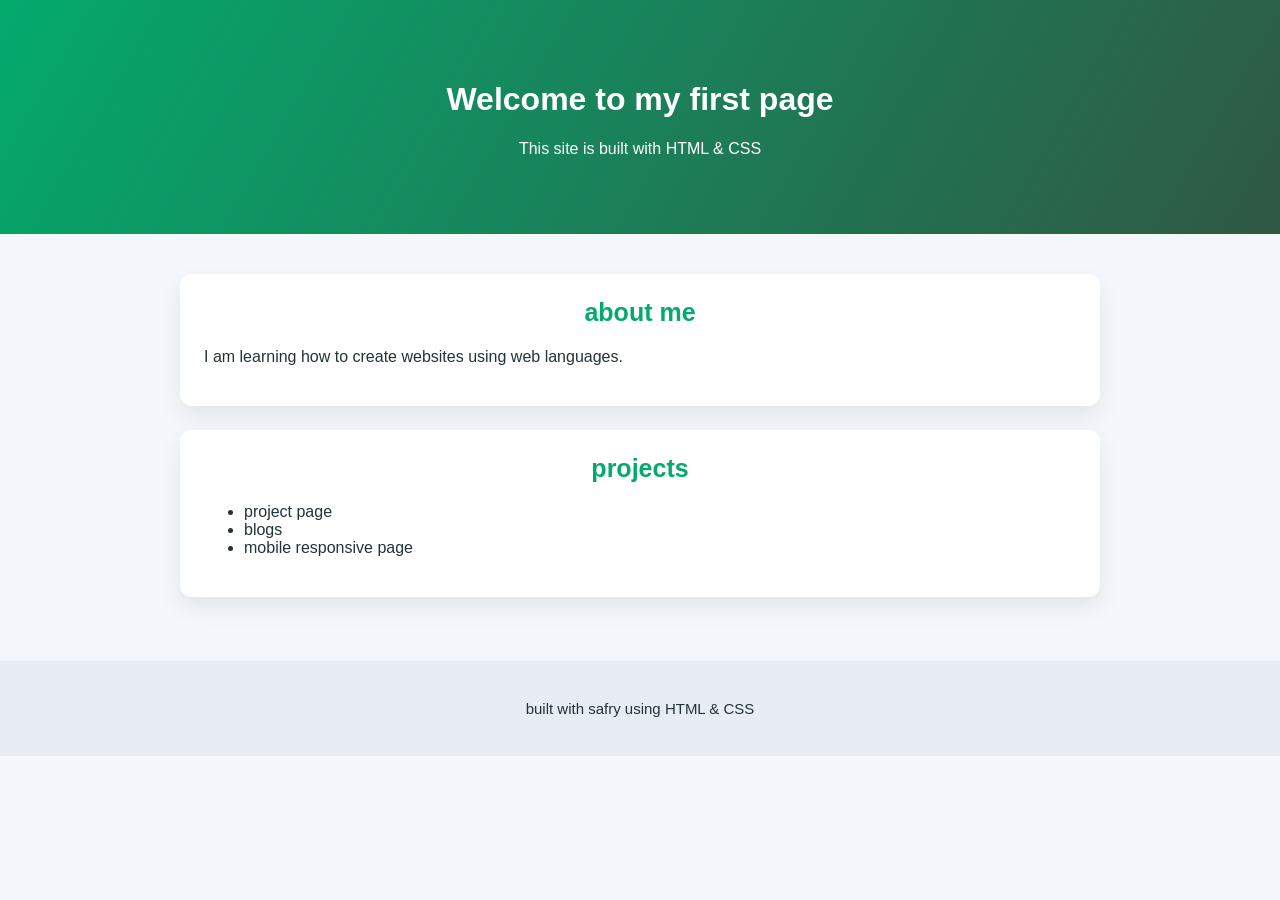
<file: index.html>
<!DOCTYPE html>
<html lang="en">
    <head>
        <meta name="viewport" content="width=device=width,initial-scale=1">
        <title>my first web page</title>
            <link rel="stylesheet" href="styles.css" type="text/css">

        </head>
        <body>
            <header>
                <h1>Welcome to my first page</h1>
                <p>This site is built with HTML & CSS</p>
             </header>
             <main>
                <section>
                    <h2>about me</h2>
                    <p>I am learning how to create websites using web languages.</p>
                </section>
                <section>
                    <h2>projects</h2>
                    <ul>
                        <li>project page</li>
                        <li>blogs</li>
                        <li>mobile responsive page</li>
                        </ul>
                        </section>
                        </main>

                        <footer>

                            <p>built with safry using HTML & CSS</p>

                            </footer>
                            </body>
                            </html>
</file>
<file: styles.css>
*{
    box-sizing: border-box;
}

body{
    font-family: "segoe UI",Roboto,sans-serif;
    margin: 0;
    background: #f4f7fb;
    color: #253238;

}
header{
    background: linear-gradient(120deg,#04aa6d,#305845);
    color: #fff;
    padding: 60px 20px;
    text-align: center;
}
main{
    max-width: 960px;
    margin: auto;
    padding: 40px 20px;
}
section{
    background: #fff;
    border-radius: 12px;
    padding: 24px;
    margin-bottom: 24px;
    box-shadow: 0 10px 25px rgba(15, 23, 42, 0.08);
}
section h2{
    margin-top: 0;
    text-align: center;
    color: #04aa6d;
    font-size: 25px;
}

footer{
    padding: 24px;
    text-align: center;
    background: #e8edf4;
    font-size: 15px;
    
}
</file>
